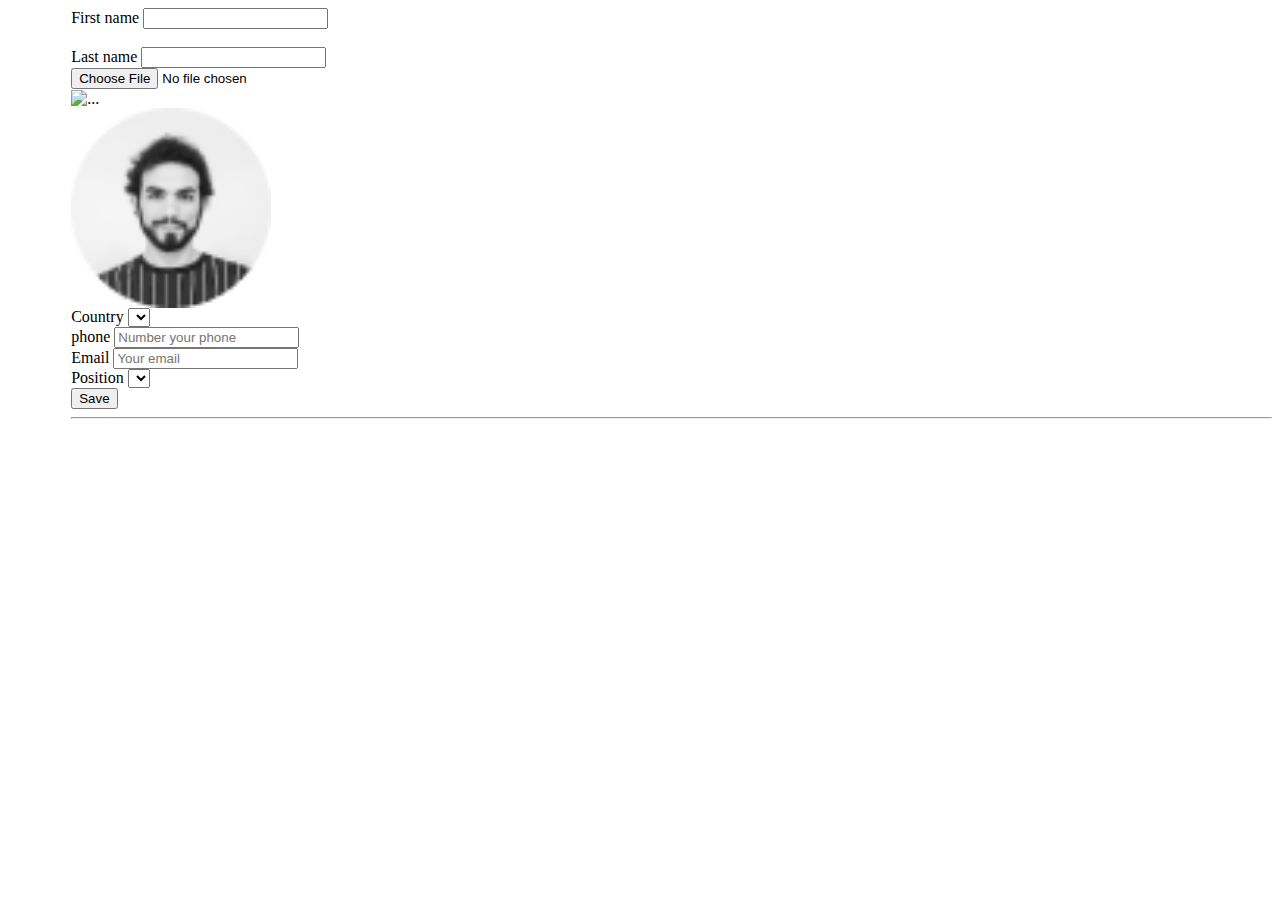
<file: src/main/resources/templates/edit.html>
<!DOCTYPE html>
<html lang="ru" xmlns="http://www.w3.org/1999/xhtml" xmlns:th="https://www.thymeleaf.org">
<head>
    <title>Hello World!</title>
    <link href="https://cdn.jsdelivr.net/npm/bootstrap@5.2.1/dist/css/bootstrap.min.css" rel="stylesheet"
          integrity="sha384-iYQeCzEYFbKjA/T2uDLTpkwGzCiq6soy8tYaI1GyVh/UjpbCx/TYkiZhlZB6+fzT" crossorigin="anonymous">

</head>
<body>
<div class="col-md-10" style="margin-left: 5%">
    <form class="row g-3" action="edit" method="post" enctype="multipart/form-data">
        <div class="row g-4">
            <div class="col-md-2">
                <label for="firstName" class="form-label">First name</label>
                <input type="text" class="form-control" id="firstName" name="firstName" th:value="${user.firstName}">
            </div>
            <br>
            <div class="col-md-2">
                <label for="lastName" class="form-label">Last name</label>
                <input type="text" class="form-control" id="lastName" name="lastName" th:value="${user.lastName}">
            </div>
            <div class="col-md-2">
                <input type="file" id="urlImgProfile" name="urlImgProfile" th:value="${user.urlImgProfile}">
                <div class="col-md-2" th:if="${user.urlImgProfile !=null}">
                    <img th:src="@{'/profile/'+${user?.urlImgProfile}}" alt="..." width="200" height="200"
                         align="center">
                </div>
                <div class="col-md-2" th:if="${user.urlImgProfile ==null}">
                    <img src="../static/css/images/account.png" alt="..." width="200" height="200" align="center">
                </div>
            </div>
        </div>

        <div class="row g-4">
            <div class="col-md-2">
                <label class="form-label">Country</label>
                <select name="country" class="form-select">
                    <option th:text="${user?.country?.country}"></option>
                    <option th:each="country : ${countries}" th:text="${country.country}"/>
                </select>
            </div>
            <div class="col-md-2">
                <label class="form-label">phone</label>
                <input type="text" class="form-control" name="phone" th:value="${user.phone}"
                       placeholder="Number your phone">
            </div>
        </div>
        <div class="row g-4">
            <div class="col-md-2">
                <label class="form-label">Email</label>
                <input type="text" class="form-control" name="email" th:value="${user.email}"
                       placeholder="Your email">
            </div>
            <div class="col-md-2">
                <label class="form-label">Position</label>
                <select name="position" class="form-select">
                    <option th:text="${user?.position?.position}"></option>
                    <option th:each="position : ${positions}" th:text="${position}"/>
                </select>
            </div>
        </div>
        <div class="col-12">
            <input type="hidden" name="userId" th:value="${user.id}">
            <input type="hidden" th:name="${_csrf.parameterName}" th:value="${_csrf.token}"/>
            <button type="submit" class="btn btn-primary">Save</button>
        </div>
    </form>
    <hr>
</div>
<script src="https://cdn.jsdelivr.net/npm/bootstrap@5.2.1/dist/js/bootstrap.bundle.min.js"
        integrity="sha384-u1OknCvxWvY5kfmNBILK2hRnQC3Pr17a+RTT6rIHI7NnikvbZlHgTPOOmMi466C8"
        crossorigin="anonymous"></script>
</body>
</html>
</file>
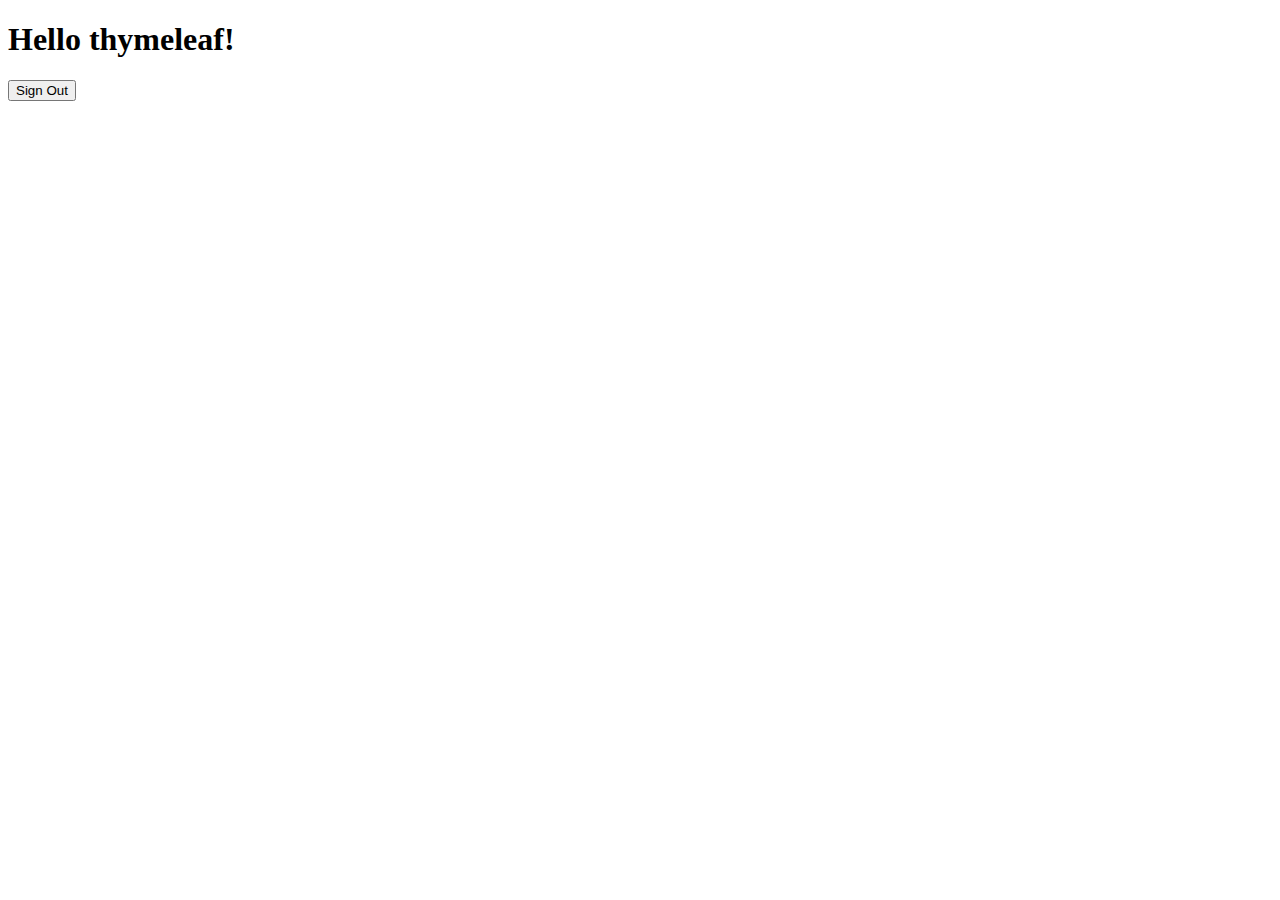
<file: src/main/resources/templates/hello.html>
<!DOCTYPE html>
<html xmlns="http://www.w3.org/1999/xhtml" xmlns:th="https://www.thymeleaf.org"
      xmlns:sec="https://www.thymeleaf.org/thymeleaf-extras-springsecurity5" lang="ru">
<head>
    <title>Hello World!</title>
</head>
<body>
<h1 th:inline="text">Hello <span th:remove="tag" sec:authentication="name">thymeleaf</span>!</h1>
<form th:action="@{/logout}" method="post">
    <input type="submit" value="Sign Out"/>
</form>
</body>
</html>
</file>
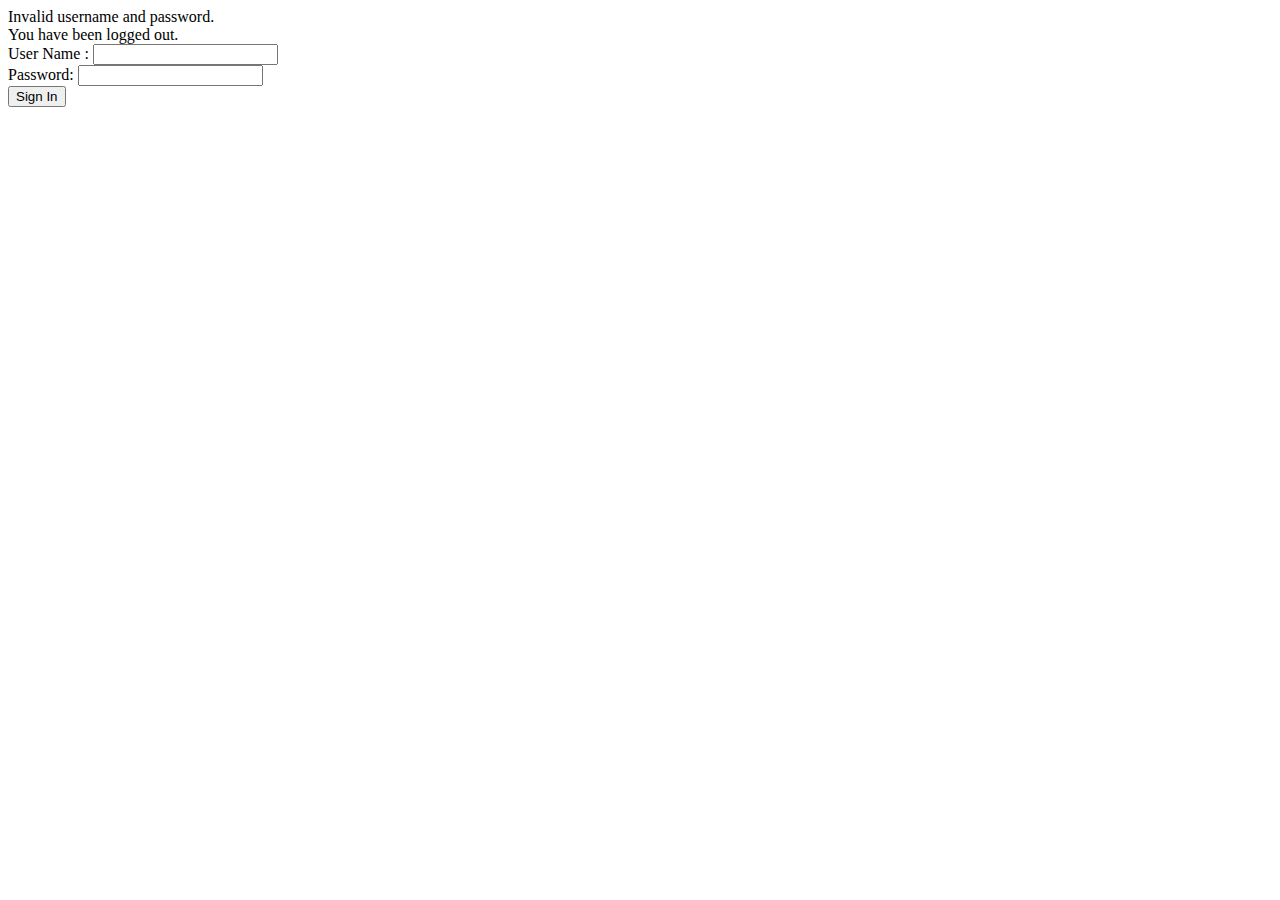
<file: src/main/resources/templates/login.html>
<!DOCTYPE html>
<html xmlns="http://www.w3.org/1999/xhtml" xmlns:th="https://www.thymeleaf.org" lang="ru">
<head>
  <title>Spring Security Example </title>
</head>
<body>
<div th:if="${param.error}">
  Invalid username and password.
</div>
<div th:if="${param.logout}">
  You have been logged out.
</div>
<form th:action="@{/login}" method="post">
  <div><label> User Name : <input type="text" name="username"/> </label></div>
  <div><label> Password: <input type="password" name="password"/> </label></div>
  <div><input type="submit" value="Sign In"/></div>
</form>
</body>
</html>
</file>
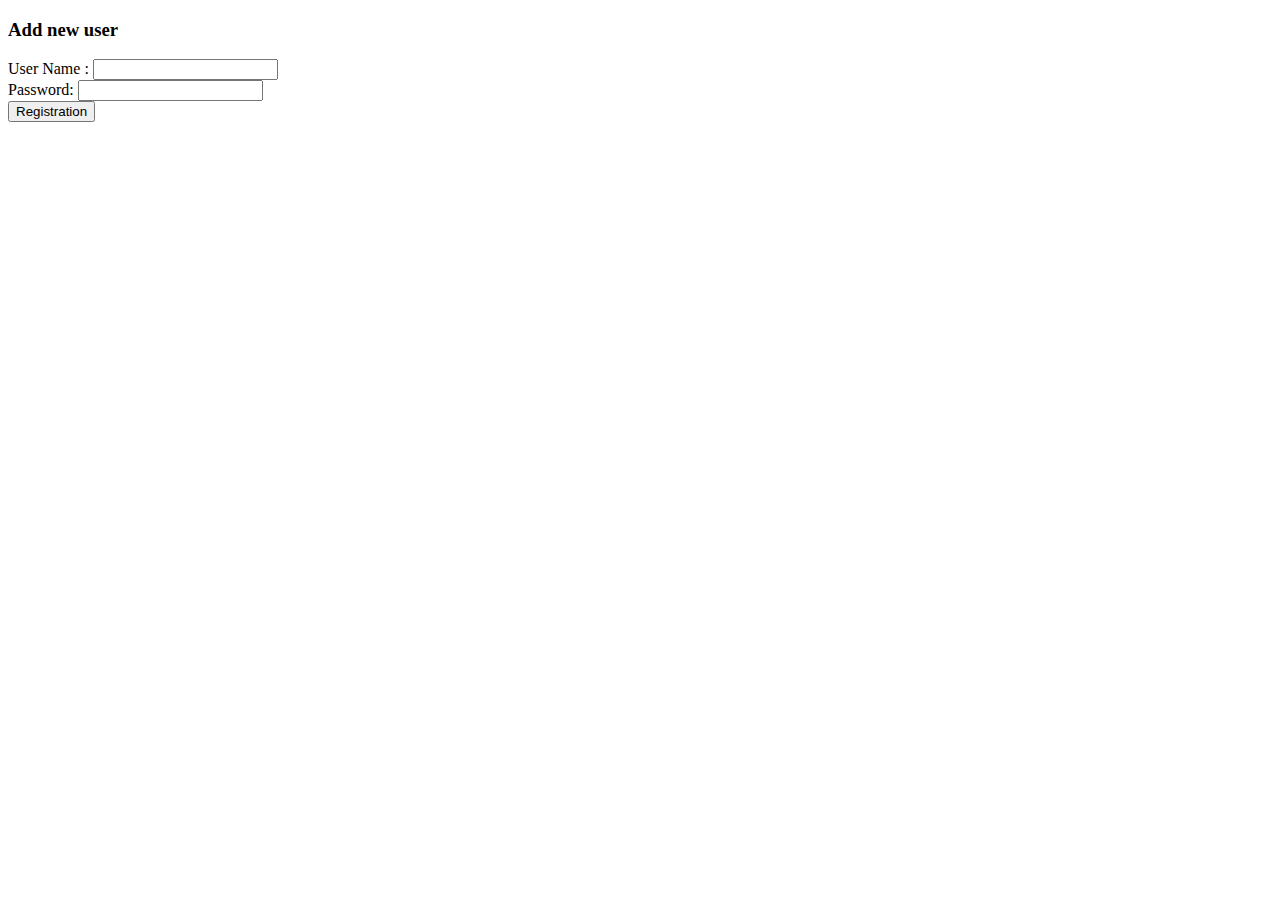
<file: src/main/resources/templates/registration.html>
<!DOCTYPE html>
<html lang="ru" xmlns="http://www.w3.org/1999/xhtml" xmlns:th="https://www.thymeleaf.org">
<head>
    <title>Registration new user </title>
</head>
<body>
<div th:if="${message}">
    <p th:text="${message}"></p>
</div>
<label class="form-label"><h3><b>Add new user</b></h3></label>
<form action="/registration" method="post">
    <div><label> User Name : <input type="text" name="username"/> </label></div>
    <div><label> Password: <input type="password" name="password"/> </label></div>
    <input type="hidden" th:name="${_csrf.parameterName}" th:value="${_csrf.token}"/>
    <div><input type="submit" value="Registration"/></div>
</form>
</body>
</html>
</file>
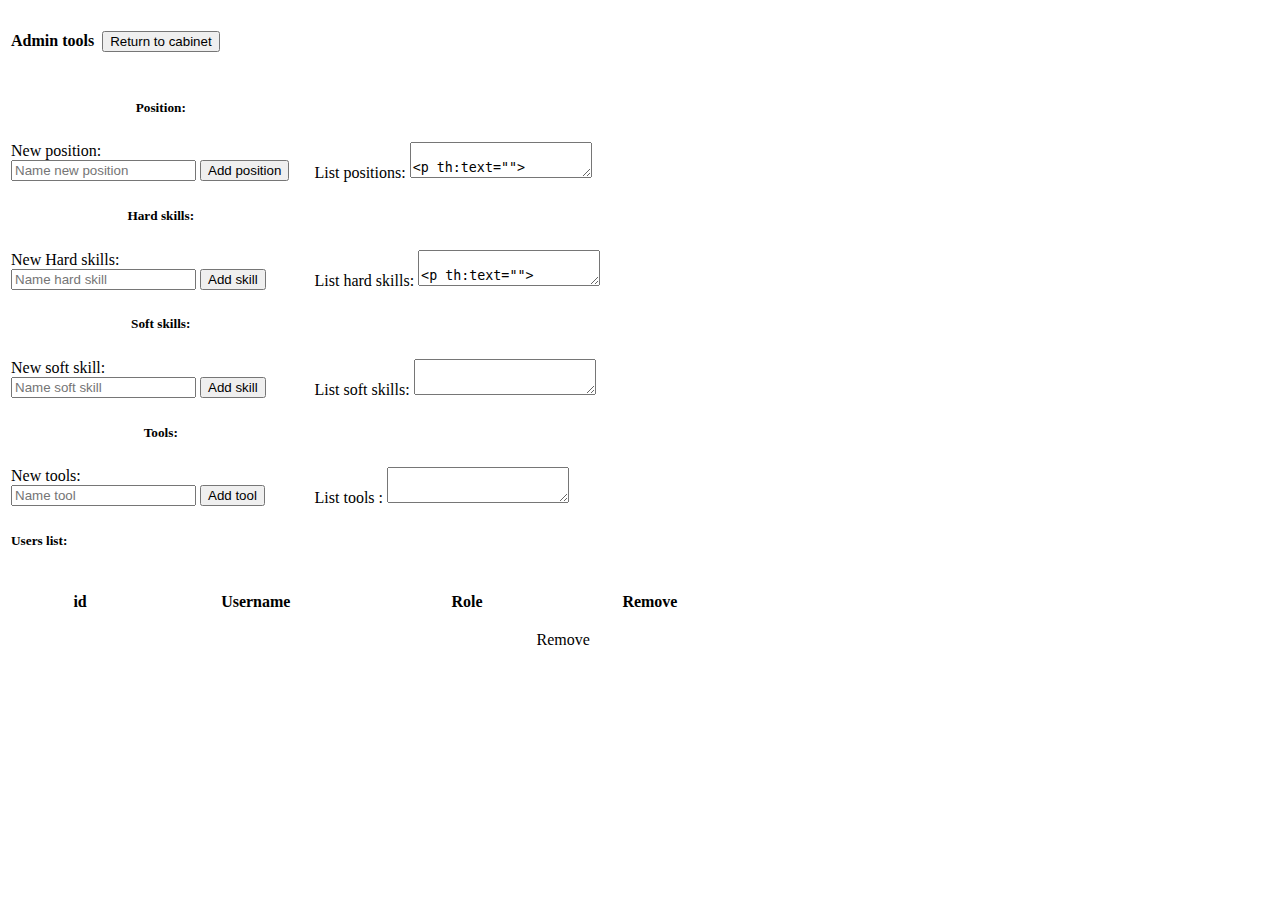
<file: src/main/resources/templates/tool.html>
<!DOCTYPE html>
<html lang="ru" xmlns="http://www.w3.org/1999/xhtml" xmlns:th="https://www.thymeleaf.org">
<head>
    <meta charset="UTF-8">
    <title>Admin page for add tools</title>
    <link href="https://cdn.jsdelivr.net/npm/bootstrap@5.2.1/dist/css/bootstrap.min.css" rel="stylesheet"
          integrity="sha384-iYQeCzEYFbKjA/T2uDLTpkwGzCiq6soy8tYaI1GyVh/UjpbCx/TYkiZhlZB6+fzT" crossorigin="anonymous">
    <script src="https://cdn.jsdelivr.net/npm/bootstrap@5.2.1/dist/js/bootstrap.bundle.min.js"
            integrity="sha384-u1OknCvxWvY5kfmNBILK2hRnQC3Pr17a+RTT6rIHI7NnikvbZlHgTPOOmMi466C8"
            crossorigin="anonymous"></script>
</head>
<body>
<div margin="3%">
    <table>
        <tr>
            <th><label class="form-label"><h4><b>Admin tools</b></h4></label></th>
            <th></th>
            <th>
                <form th:action="@{/junior}">
                    <button class="btn btn-primary">Return to cabinet</button>
                </form>
            </th>
        </tr>
    </table>
    <table width="80%">
        <tr>
            <th width="30%"><label class="form-label"><h5><b>Position:</b></h5></label></th>
            <th width="70%"></th>
        </tr>
        <tr>
            <td>
                <form method="post" action="/tool/position">
                    <label class="sr-only">New position: </label><br>
                    <input type="text" name="position"
                           placeholder="Name new position">
                    <input type="hidden" th:name="${_csrf.parameterName}" th:value="${_csrf.token}"/>
                    <button type="submit" class="btn btn-primary mb-6">Add position</button>
                </form>
            </td>
            <td>
                <label>List positions:</label>
                <textarea readonly class="form-control" rows="2"
                          th:text="${positions}">
                    <p th:text="">
                </textarea>
            </td>
        </tr>

        <!-------------------------- HARD SKILLS ------------------------------------>

        <tr>
            <th width="30%"><label class="form-label"><h5><b>Hard skills:</b></h5></label></th>
            <th width="70%"></th>
        </tr>
        <tr>
            <td>
                <form method="post" action="/tool/hard">
                    <label class="sr-only">New Hard skills: </label><br>
                    <input type="text" name="hardSkill"
                           placeholder="Name hard skill">
                    <input type="hidden" th:name="${_csrf.parameterName}" th:value="${_csrf.token}"/>
                    <button type="submit" class="btn btn-primary mb-6">Add skill</button>
                </form>
            </td>
            <td>
                <label>List hard skills:</label>
                <textarea border="none" readonly class="form-control" rows="2"
                          th:text="${hardSkills}">
                    <p th:text="">
                </textarea>
            </td>
        </tr>


        <!-------------------------- SOFT SKILLS ------------------------------------>
        <tr>
            <th width="30%"><label class="form-label"><h5><b>Soft skills:</b></h5></label></th>
            <th width="70%"></th>
        </tr>
        <tr>
            <td>
                <form method="post" action="/tool/soft">
                    <label class="sr-only">New soft skill: </label><br>
                    <input type="text" name="softSkill"
                           placeholder="Name soft skill">
                    <input type="hidden" th:name="${_csrf.parameterName}" th:value="${_csrf.token}"/>
                    <button type="submit" class="btn btn-primary mb-6">Add skill</button>
                </form>
            </td>
            <td>
                <label>List soft skills:</label>
                <textarea readonly class="form-control" rows="2"
                          th:text="${softSkills}"></textarea>
            </td>
        </tr>
        <!------------------------------- TOOLS  ------------------------------------>

        <tr>
            <th width="30%"><label class="form-label"><h5><b>Tools:</b></h5></label></th>
            <th width="70%"></th>
        </tr>
        <tr>
            <td>
                <form method="post" action="/tool/tool">
                    <label class="sr-only">New tools: </label><br>
                    <input type="text" name="tool"
                           placeholder="Name tool">
                    <input type="hidden" th:name="${_csrf.parameterName}" th:value="${_csrf.token}"/>
                    <button type="submit" class="btn btn-primary mb-6">Add tool</button>
                </form>
            </td>
            <td>

                <label>List tools :</label>
                <textarea readonly class="form-control" rows="2"
                          th:text="${tools}"></textarea>

            </td>
        </tr>
        <!-------------------------- USERS LIST ------------------------------------>
        <tr>
            <td><label class="form-label"><h5><b>Users list:</b></h5></label></td>
            <table width="60%">
                <tr>
                    <th width="5%"></th>
                    <th>
                        <p>id</p>
                    </th>
                    <th>
                        <p>Username</p>
                    </th>
                    <th>
                        <p>Role</p>
                    </th>
                    <th>
                        <p>Remove</p>
                    </th>
                </tr>
                <tr th:each="user : ${users}">
                    <td></td>
                    <td th:text="${user.id}"></td>
                    <td th:text="${user.username}"></td>
                    <td th:text="${user.role}"></td>
                    <!--<td><a th:href="'/tool/' + ${user.id}">Edit</a></td> TODO -->
                    <td><a th:href="'/tool/remove/' + ${user.id}">Remove</a></td>
                </tr>
            </table>
        </tr>
    </table>
</div>
</body>
</html>
</file>
